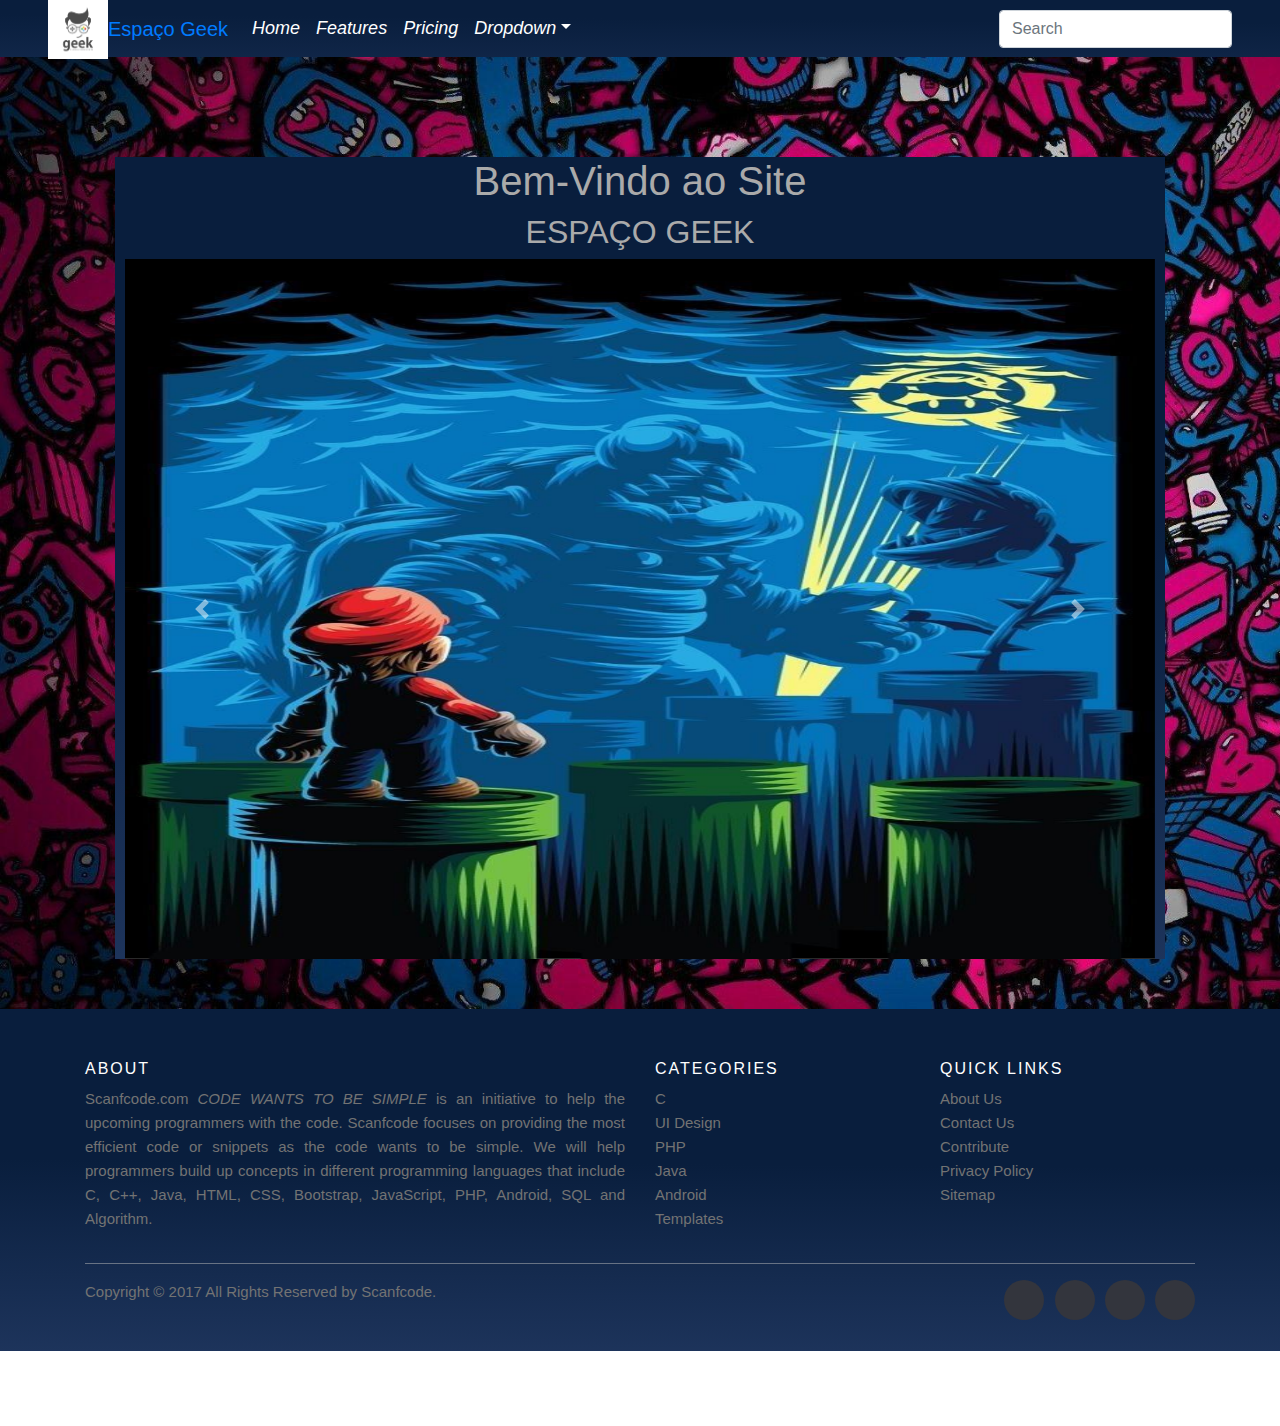
<file: index.html>
<!DOCTYPE html>

<html lang="en">

<head>
    <!-- inicio Head -->

    <!-- Meta tags Obrigatórias -->
    <meta charset="UTF-8">
    <meta name="viewport" content="width=device-width, initial-scale=0.5">

    <!-- Bootstrap CSS -->
    <link rel="stylesheet" href="./css/bootstrap.min.css">

    <!-- Estilo customizado -->
    <link href="./css/estilo.css" rel="stylesheet" type="text/css">

    <!-- Título Projeto -->
    <title>Espaço Geek</title>
    <link l="icon" href="./imagens/icone_copo.png">

    <script type="text/javascript" src="js/jquery-3.5.1.min.js"></script>


</head>
<!-- Fim Head -->

<body>
    <div class="menu">
        <div class="jumbotron">
            <nav id="navbar" class="navbar navbar-expand-lg ">

                <!-- Navbar brand -->
                <img class="bg-white" src="./imagens/geek.png" width="60" height="60"><a class="navbar-brand" href="index.html">Espaço Geek</a>

                <!-- Collapse button -->
                <button class="navbar-toggler" type="button" data-toggle="collapse" data-target="#navbarSupportedContent" aria-controls="navbarSupportedContent" aria-expanded="false" aria-label="Toggle navigation"><span
                class="navbar-toggler-icon"></span></button>

                <!-- Collapsible content -->
                <div class="collapse navbar-collapse" id="navbarSupportedContent">

                    <!-- Links -->
                    <ul class="navbar-nav mr-auto">
                        <li class="nav-item active ">
                            <a id="home" class="nav-link text-white" href="#">Home <span class="sr-only">(current)</span></a>
                        </li>
                        <li class="nav-item active">
                            <a id="games" class="nav-link text-white" href="#">Features</a>
                        </li>
                        <li class="nav-item">
                            <a class="nav-link text-white" href="#">Pricing</a>
                        </li>

                        <!-- Dropdown -->
                        <li class="nav-item dropdown ">
                            <a class="nav-link dropdown-toggle text-white" id="navbarDropdownMenuLink" data-toggle="dropdown" aria-haspopup="true" aria-expanded="false">Dropdown</a>
                            <div class="dropdown-menu dropdown-primary" aria-labelledby="navbarDropdownMenuLink">
                                <a class="dropdown-item" href="#">Action</a>
                                <a class="dropdown-item" href="#">Another action</a>
                                <a class="dropdown-item" href="#">Something else here</a>
                            </div>
                        </li>

                    </ul>
                    <!-- Links -->

                    <!-- Search form -->
                    <form class="form-inline">
                        <input class="form-control" type="text" placeholder="Search" aria-label="Search">
                    </form>
                </div>
                <!-- Collapsible content -->

            </nav>
        </div>
    </div>
    <header class="">
        <!-- inicio Cabecalho -->
    </header>
    <!-- Fim Cabecalho -->
    <div class="corpo">
        <div class="container">
            <div class="conteudo">

                <div id="saida">
                    <h1>
                        Bem-Vindo ao Site
                    </h1>
                    <h2>
                        ESPAÇO GEEK
                    </h2>
                    <div id="carouselExampleControls" class="carousel slide" data-ride="carousel">
                        <div class="carousel-inner">
                            <div class="carousel-item active" data-interval="10000">
                                <img src="./imagens/carrosel/imagem1.jpg" class="d-block w-100" with="500" height="700" alt="...">
                            </div>
                            <div class="carousel-item" data-interval="10000">
                                <img src="./imagens/carrosel/imagem2.jpg" class="d-block w-100" with="500" height="700" alt="...">
                            </div>
                            <div class="carousel-item" data-interval="10000">
                                <img src="./imagens/carrosel/imagem3.jpg" class="d-block w-100" with="500" height="700" alt="...">
                            </div>
                        </div>
                        <a class="carousel-control-prev" href="#carouselExampleControls" role="button" data-slide="prev">
                            <span class="carousel-control-prev-icon" aria-hidden="true"></span>
                            <span class="sr-only">Previous</span>
                        </a>
                        <a class="carousel-control-next" href="#carouselExampleControls" role="button" data-slide="next">
                            <span class="carousel-control-next-icon" aria-hidden="true"></span>
                            <span class="sr-only">Next</span>
                        </a>
                    </div>

                </div>



            </div>
        </div>
    </div>

    <!-- Footer -->
    <!-- Site footer -->
    <footer class="site-footer">
        <div class="container">
            <div class="row">
                <div class="col-sm-12 col-md-6">
                    <h6>About</h6>
                    <p class="text-justify">Scanfcode.com <i>CODE WANTS TO BE SIMPLE </i> is an initiative to help the upcoming programmers with the code. Scanfcode focuses on providing the most efficient code or snippets as the code wants to be simple. We will help programmers
                        build up concepts in different programming languages that include C, C++, Java, HTML, CSS, Bootstrap, JavaScript, PHP, Android, SQL and Algorithm.</p>
                </div>

                <div class="col-xs-6 col-md-3">
                    <h6>Categories</h6>
                    <ul class="footer-links">
                        <li><a href="http://scanfcode.com/category/c-language/">C</a></li>
                        <li><a href="http://scanfcode.com/category/front-end-development/">UI Design</a></li>
                        <li><a href="http://scanfcode.com/category/back-end-development/">PHP</a></li>
                        <li><a href="http://scanfcode.com/category/java-programming-language/">Java</a></li>
                        <li><a href="http://scanfcode.com/category/android/">Android</a></li>
                        <li><a href="http://scanfcode.com/category/templates/">Templates</a></li>
                    </ul>
                </div>

                <div class="col-xs-6 col-md-3">
                    <h6>Quick Links</h6>
                    <ul class="footer-links">
                        <li><a href="http://scanfcode.com/about/">About Us</a></li>
                        <li><a href="http://scanfcode.com/contact/">Contact Us</a></li>
                        <li><a href="http://scanfcode.com/contribute-at-scanfcode/">Contribute</a></li>
                        <li><a href="http://scanfcode.com/privacy-policy/">Privacy Policy</a></li>
                        <li><a href="http://scanfcode.com/sitemap/">Sitemap</a></li>
                    </ul>
                </div>
            </div>
            <hr>
        </div>
        <div class="container">
            <div class="row">
                <div class="col-md-8 col-sm-6 col-xs-12">
                    <p class="copyright-text">Copyright &copy; 2017 All Rights Reserved by
                        <a href="#">Scanfcode</a>.
                    </p>
                </div>

                <div class="col-md-4 col-sm-6 col-xs-12">
                    <ul class="social-icons">
                        <li><a class="facebook" href="#"><span class="glyphicon glyphicon-font"></span></a></li>
                        <li><a class="twitter" href="#"><i class="fa fa-twitter"></i></a></li>
                        <li><a class="dribbble" href="#"><i class="fa fa-dribbble"></i></a></li>
                        <li><a class="linkedin" href="#"><i class="fa fa-linkedin"></i></a></li>
                    </ul>
                </div>
            </div>
        </div>
    </footer>

    <script type="text/javascript" src="js/bootstrap.min.js"></script>
    <script src="js/react.production.min.js"></script>
    <script src="js/react-dom.production.min.js"></script>

    <script src="arquivos_java/funcoes.js"></script>
</body>

</html>
</file>
<file: css/estilo.css>
.topo {
    background-color: rgb(39, 43, 40);
    margin-bottom: auto;
}

.site-footer {
    background-image: linear-gradient( 180.4deg, rgba(9, 30, 61, 1) 45.3%, rgba(95, 123, 190, 1) 279%);
    padding: 45px 0 20px;
    font-size: 15px;
    line-height: 24px;
    color: #737373;
}

.site-footer hr {
    border-top-color: #bbb;
    opacity: 0.5;
}

.site-footer hr.small {
    margin: 20px 0;
}

.site-footer h6 {
    color: #fff;
    font-size: 16px;
    text-transform: uppercase;
    margin-top: 5px;
    letter-spacing: 2px;
}

.site-footer a {
    color: #737373;
}

.site-footer a:hover {
    color: #3366cc;
    text-decoration: none;
}

.footer-links {
    padding-left: 0;
    list-style: none;
}

.footer-links li {
    display: block;
}

.footer-links a {
    color: #737373;
}

.footer-links a:active,
.footer-links a:focus,
.footer-links a:hover {
    color: #3366cc;
    text-decoration: none;
}

.footer-links.inline li {
    display: inline-block;
}

.site-footer .social-icons {
    text-align: right;
}

.site-footer .social-icons a {
    width: 40px;
    height: 40px;
    line-height: 40px;
    margin-left: 6px;
    margin-right: 0;
    border-radius: 100%;
    background-color: #33353d;
}

.copyright-text {
    margin: 0;
}

@media (max-width: 991px) {
    .site-footer [class^="col-"] {
        margin-bottom: 30px;
    }
}

@media (max-width: 767px) {
    .site-footer {
        padding-bottom: 0;
    }
    .site-footer .copyright-text,
    .site-footer .social-icons {
        text-align: center;
    }
}

.social-icons {
    padding-left: 0;
    margin-bottom: 0;
    list-style: none;
}

.social-icons li {
    display: inline-block;
    margin-bottom: 4px;
}

.social-icons li.title {
    margin-right: 15px;
    text-transform: uppercase;
    color: #96a2b2;
    font-weight: 700;
    font-size: 13px;
}

.social-icons a {
    background-color: #eceeef;
    color: #818a91;
    font-size: 16px;
    display: inline-block;
    line-height: 44px;
    width: 44px;
    height: 44px;
    text-align: center;
    margin-right: 8px;
    border-radius: 100%;
    -webkit-transition: all 0.2s linear;
    -o-transition: all 0.2s linear;
    transition: all 0.2s linear;
}

.social-icons a:active,
.social-icons a:focus,
.social-icons a:hover {
    color: #fff;
    background-color: #29aafe;
}

.social-icons.size-sm a {
    line-height: 34px;
    height: 34px;
    width: 34px;
    font-size: 14px;
}

.social-icons a.facebook:hover {
    background-color: #3b5998;
}

.social-icons a.twitter:hover {
    background-color: #00aced;
}

.social-icons a.linkedin:hover {
    background-color: #007bb6;
}

.social-icons a.dribbble:hover {
    background-color: #ea4c89;
}

@media (max-width: 767px) {
    .social-icons li.title {
        display: block;
        margin-right: 0;
        font-weight: 600;
    }
}

.jumbotron {
    background-image: linear-gradient( 180.4deg, rgba(9, 30, 61, 1) 45.3%, rgba(95, 123, 190, 1) 279%);
    margin-bottom: -75px;
    margin-top: -75px;
    max-height: 10%;
}

.corpo .container .conteudo {
    background-image: linear-gradient( 180.4deg, rgba(9, 30, 61, 1) 45.3%, rgba(95, 123, 190, 1) 279%);
    max-block-size: 100%;
    min-height: 81.7vh;
    display: block;
    padding: 0 10px 0 10px;
    margin: 50px 30px 50px 30px;
    color: rgb(170, 170, 170);
    text-align: center;
}

.rodape {
    position: fixed;
    bottom: 0%;
    width: 100%;
    font-size: 12 px;
}

.corpo {
    padding-top: 50px;
    background-image: url("../imagens/fundo_home.png");
    display: flex;
    background-size: cover
}

.nav-item {
    margin-top: 10px;
    margin-bottom: 10px;
    font-size: large;
    font-style: italic;
}

body {
    width: 100%;
}
</file>
